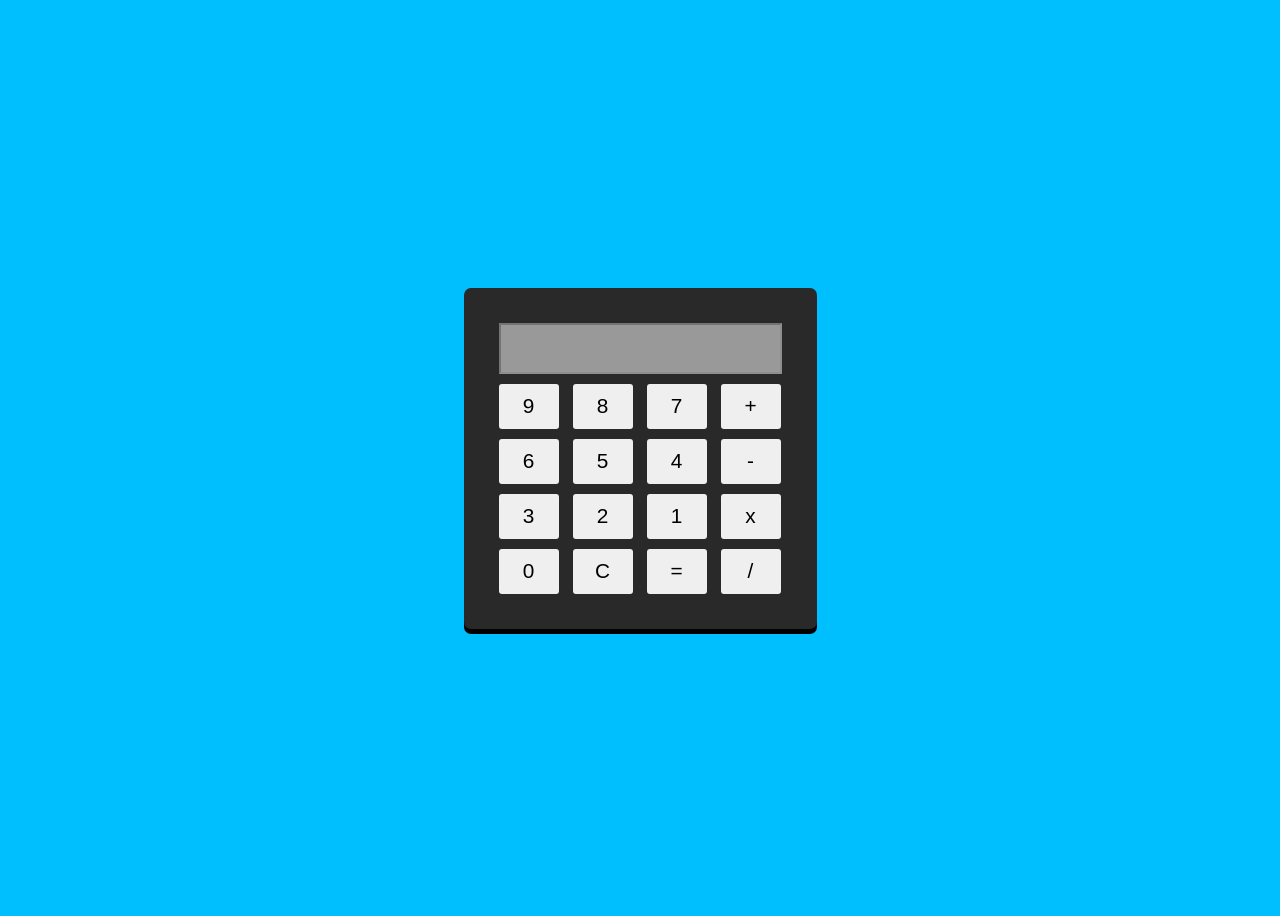
<file: Static-hosting/index.html>
<!DOCTYPE html>
<html>
<head>
	<meta charset="utf-8">
	<meta name="viewport" content="width=device-width, initial-scale=1">
	<link rel="stylesheet" type="text/css" href="style.css">
	<title>Calculator</title>
</head>
<body>
<div class="calculator">
	<div>
		<input type="text" id="screen" disabled>
	</div>
	<div>
		<button onclick="entry('9')">9</button>
		<button onclick="entry('8')">8</button>
		<button onclick="entry('7')">7</button>
		<button onclick="entry('+')">+</button>
	</div>
	<div>
		<button onclick="entry('6')">6</button>
		<button onclick="entry('5')">5</button>
		<button onclick="entry('4')">4</button>
		<button onclick="entry('-')">-</button>
	</div>
	<div>
		<button onclick="entry('3')">3</button>
		<button onclick="entry('2')">2</button>
		<button onclick="entry('1')">1</button>
		<button onclick="entry('*')">x</button>
	</div>
	<div>
		<button onclick="entry('0')">0</button>
		<button onclick="clrScreen()">C</button>
		<button onclick="calculate()">=</button>
		<button onclick="entry('/')">/</button>
	</div>
</div>
<script type="text/javascript">
	const x=document.getElementById('screen');
	function entry(userValue){
		x.value=x.value+userValue;
	}
	function calculate(){
		try{
			x.value=eval(x.value);
		}
		catch(error){
			x.value="invalid entry";
		}
	}
	function clrScreen(){
		x.value="";
	}
</script>









</body>
</html>
</file>
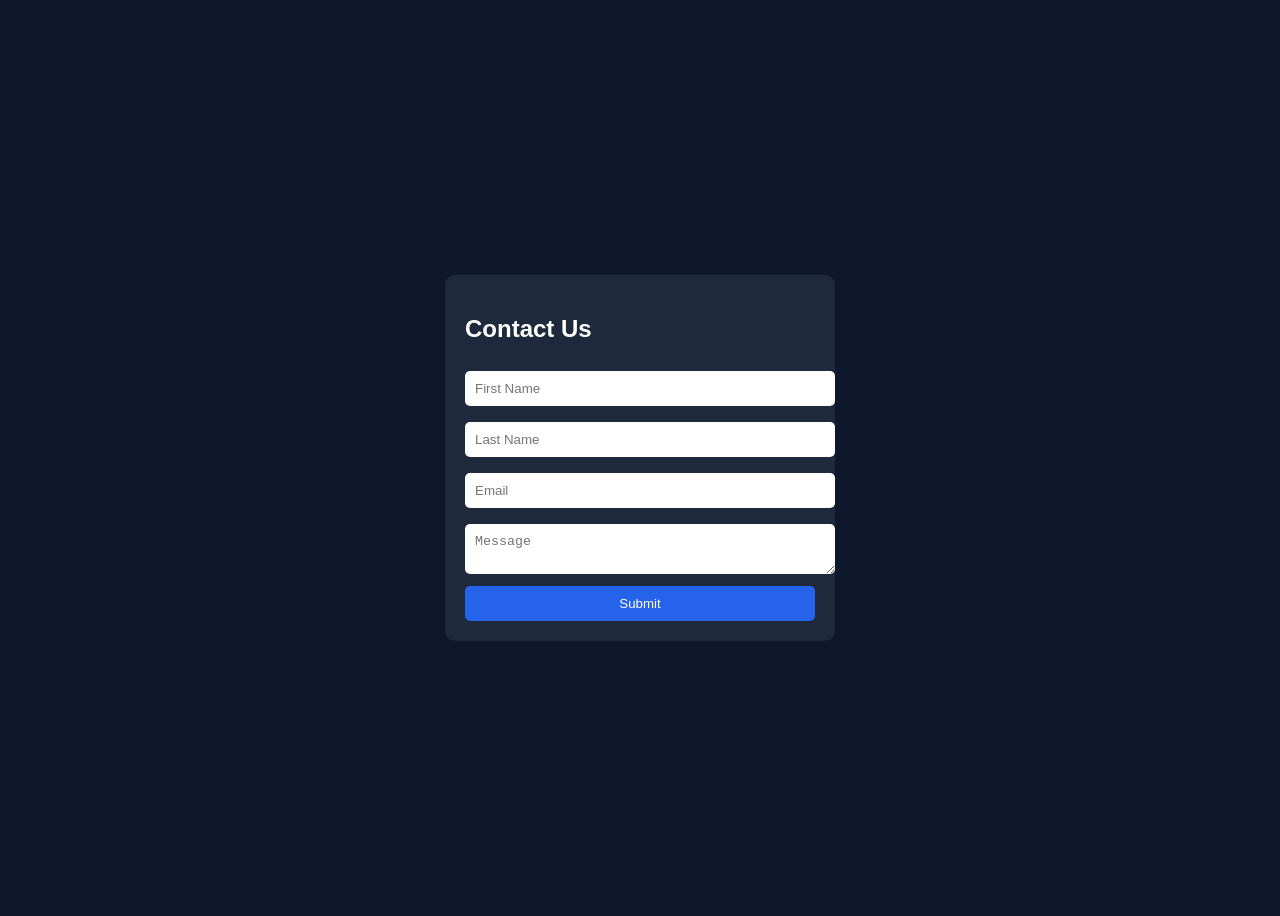
<file: Serverless-project/contact.html>
<!DOCTYPE html>
<html>
<head>
    <title>Contact Form</title>

    <style>
        body {
            font-family: Arial;
            background: #0f172a;
            color: white;
            display: flex;
            justify-content: center;
            align-items: center;
            height: 100vh;
        }

        .card {
            background: #1e293b;
            padding: 20px;
            border-radius: 10px;
            width: 350px;
        }

        input, textarea {
            width: 100%;
            padding: 10px;
            margin: 8px 0;
            border: none;
            border-radius: 5px;
        }

        button {
            width: 100%;
            padding: 10px;
            background: #2563eb;
            color: white;
            border: none;
            border-radius: 5px;
            cursor: pointer;
        }

        button:hover {
            background: #1d4ed8;
        }
    </style>
</head>

<body>

<div class="card">

    <h2>Contact Us</h2>

    <input id="firstName" placeholder="First Name">
    <input id="lastName" placeholder="Last Name">
    <input id="email" placeholder="Email">
    <textarea id="message" placeholder="Message"></textarea>

    <button onclick="submitForm()">Submit</button>

</div>

<script>

const API_URL = "https://c9hkmgzgg8.execute-api.ap-southeast-1.amazonaws.com/dev"; // 🔥 Replace

async function submitForm(){

    const data = {
        firstName: document.getElementById("firstName").value,
        lastName: document.getElementById("lastName").value,
        email: document.getElementById("email").value,
        message: document.getElementById("message").value
    };

    try{

        const res = await fetch(API_URL, {
            method: "POST",
            mode: "cors",
            headers: {
                "Content-Type": "application/json"
            },
            body: JSON.stringify(data)
        });

        if(res.ok){
            window.location.href = "success.html";
        } else {
            alert("Error submitting form");
        }

    }catch(err){
        alert("Network error");
    }

}

</script>

</body>
</html>
</file>
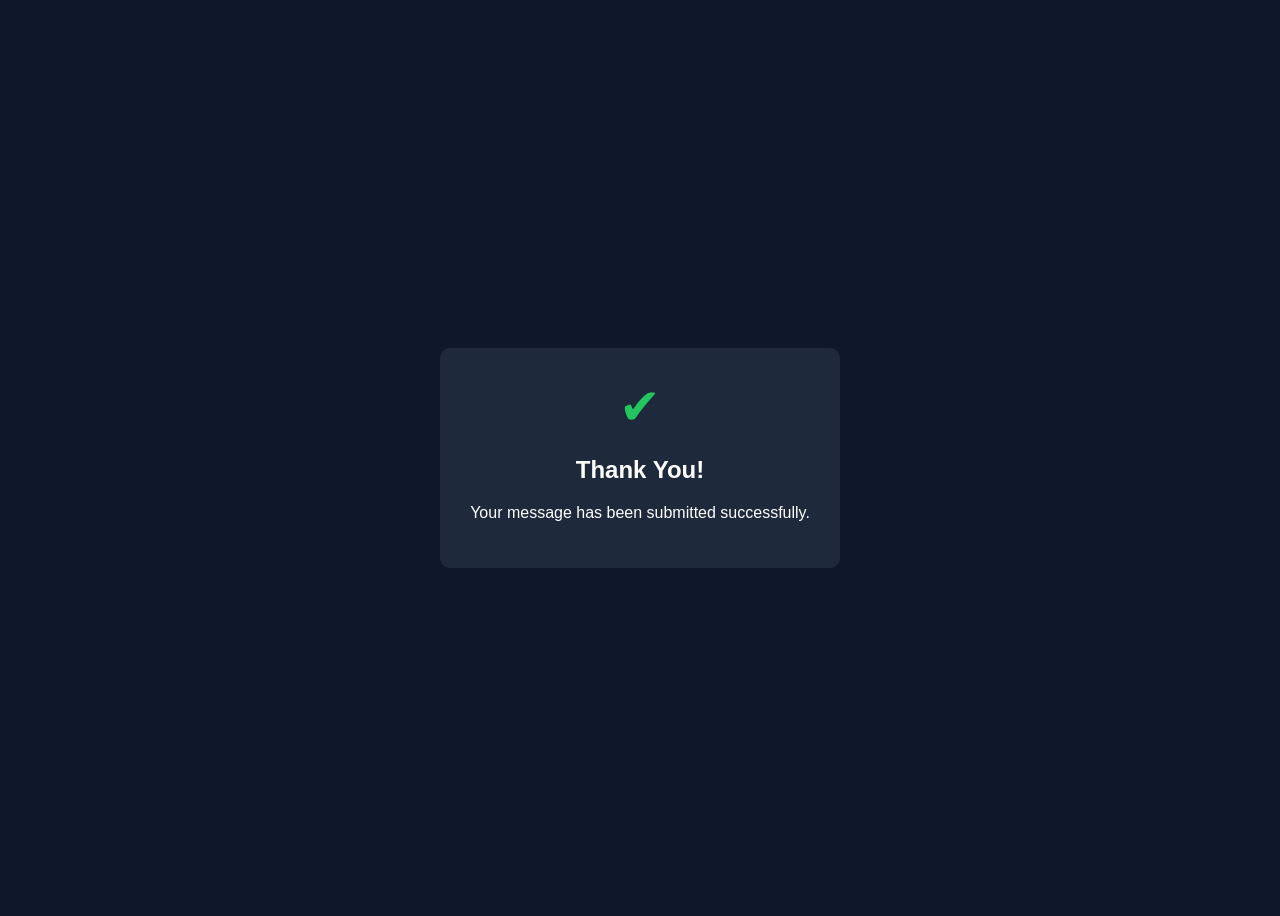
<file: Serverless-project/success.html>
<!DOCTYPE html>
<html>
<head>
    <title>Success</title>

    <style>
        body {
            font-family: Arial;
            background: #0f172a;
            color: white;
            display: flex;
            justify-content: center;
            align-items: center;
            height: 100vh;
        }

        .card {
            background: #1e293b;
            padding: 30px;
            border-radius: 10px;
            text-align: center;
        }

        .check {
            font-size: 50px;
            color: #22c55e;
        }
    </style>
</head>

<body>

<div class="card">

    <div class="check">✔</div>

    <h2>Thank You!</h2>

    <p>Your message has been submitted successfully.</p>

</div>

</body>
</html>
</file>
<file: Static-hosting/style.css>
body{
	height: 100vh;
	display: flex;
	flex-direction: column;
	justify-content: center;
	align-items: center;
	background: deepskyblue;
}
.calculator{
	background-color: #292929;
	padding: 30px;
	border-radius: 7px;
	box-shadow: 0 5px;
}
.calculator button{
	width: 60px;
	height: 45px;
	font-size: 1.3em;
	margin: 5px;
	border-radius: 3px;
	border: none;
}
.calculator input{
	margin: 5px;
	width: 275px;
	height: 45px;
	background: #999;
	color: #000;
	font-size: 1.4em;
}
</file>
